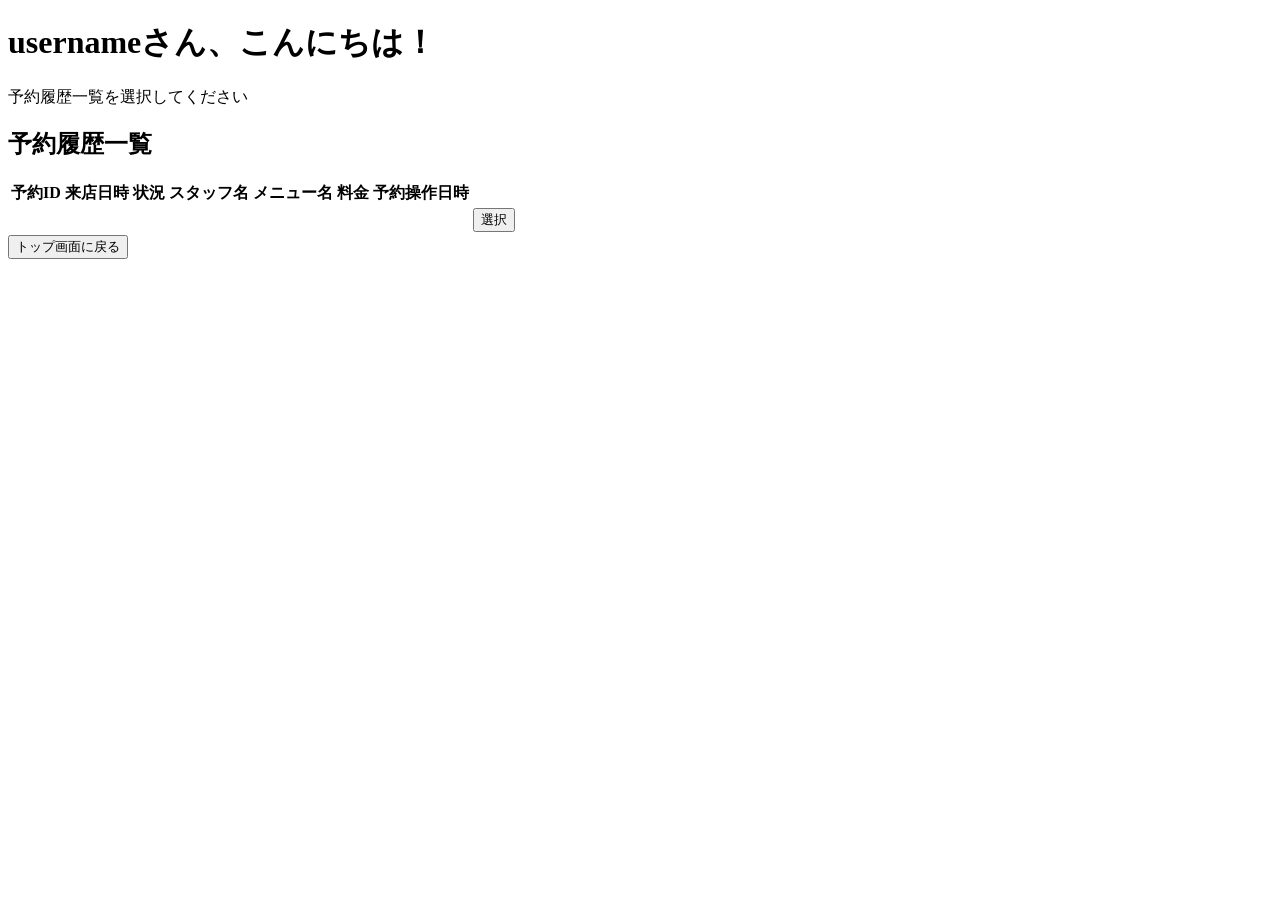
<file: src/main/resources/templates/checkHistory.html>
<!DOCTYPE html>
<html lang="ja" xmlns=:th="https://www.thymeleaf.org">
<head>
    <meta charset="UTF-8">
    <meta name="viewport" content="width=device-width, initial-scale=1.0">
    <title>予約システム | 予約履歴画面</title>
    <link rel="stylesheet" th:href="@{/css/style.css}">
</head>
<body>
    <header>
        <h1>
            <span th:text="${username}">username</span>さん、こんにちは！
        </h1>
    </header>
    <main>
        <p>予約履歴一覧を選択してください</p>
        	<h2>予約履歴一覧</h2>

            <table class="menu-list">
                <tr>
                    <th>予約ID</th><th>来店日時</th><th>状況</th><th>スタッフ名</th><th>メニュー名</th><th>料金</th><th>予約操作日時</th>
                </tr>

                <tr th:each="reservation : ${reservations}">
                    <td th:text="${reservation.id}"></td>
                    <td th:text="${reservation.displaydatetime}"></td>
                    <td th:text="${reservation.status}"></td>
                    <td th:text="${reservation.staffname}"></td>
                    <td th:text="${reservation.menuname}"></td>
                    <td th:text="${reservation.billingfee}"></td>
                    <td th:text="${reservation.displaycreatedtime}"></td>
                    <td>
                        <button type="submit">選択</button>
                        <!-- <form th:action="@{/set-calendar}" method="POST">
                            <input type="hidden" id="username" name="username" value="まなちゃ">
                            <input type="hidden" name="menuid" th:value="${menu.id}">
                            <button type="submit">このメニューを選択</button>
                        </form> -->
                    </td>
                </tr>

            </table>
            <form th:action="@{/usertop}" method="POST">
                <input type="hidden" id="username" name="username" value="まなちゃ">
                <button type="submit" class="top-button-ret">トップ画面に戻る</button>
            </form>
    </main>
    <footer>
    </footer>
</body>
</html>
</file>
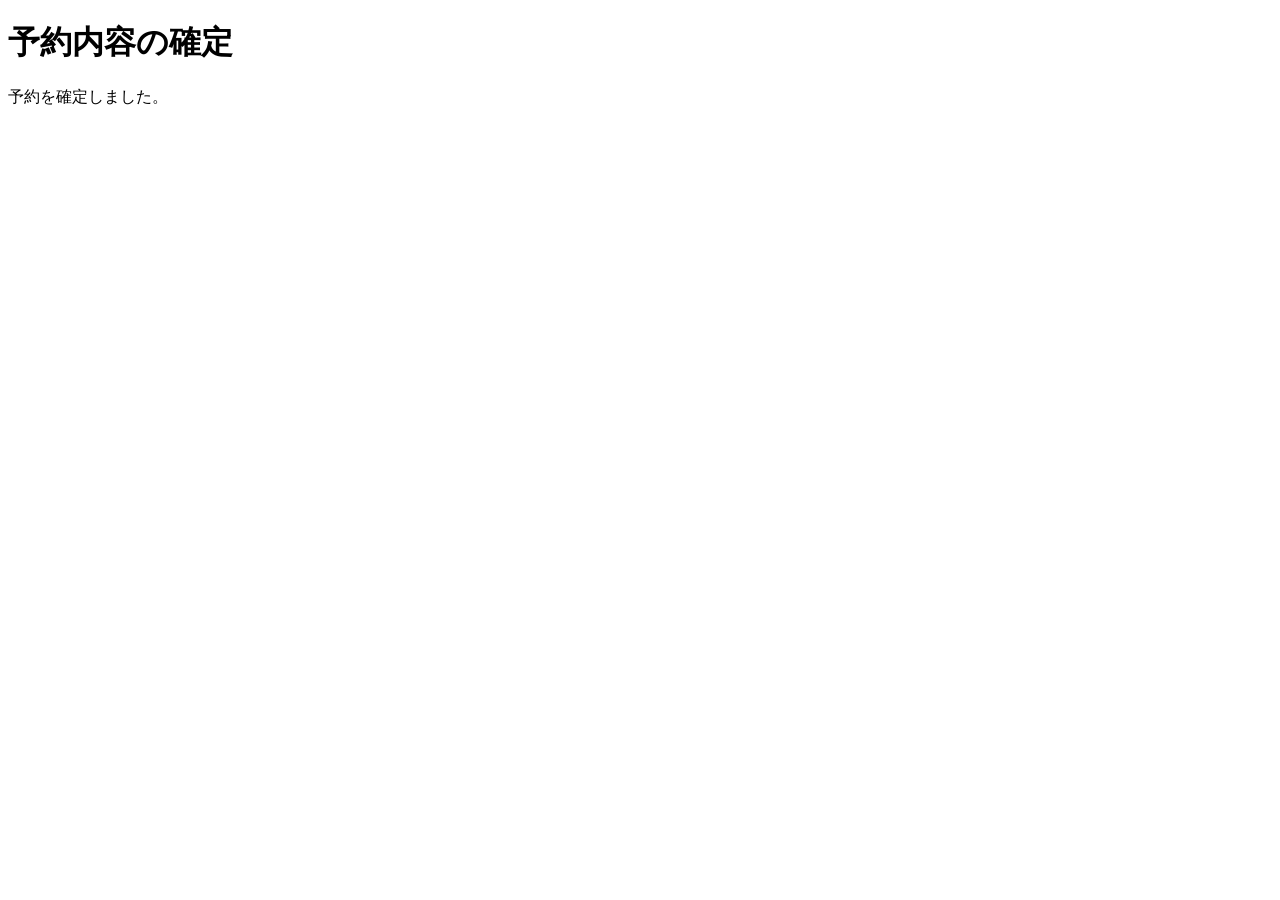
<file: src/main/resources/templates/completeReservation.html>
<!DOCTYPE html>
<html lang="ja" xmlns:th="https://www.thymeleaf.org">
<head>
    <meta charset="UTF-8">
    <meta name="viewport" content="width=device-width, initial-scale=1.0">
    <title>予約内容の確定</title>
    <link rel="stylesheet" th:href="@{/css/style.css}">
</head>
<body>
    <header>
        <h1>予約内容の確定</h1>
    </header>

    <div class="confirm-card">
        <p class="confirm-message">予約を確定しました。</p>
    </div>
</body>
</html>
</file>
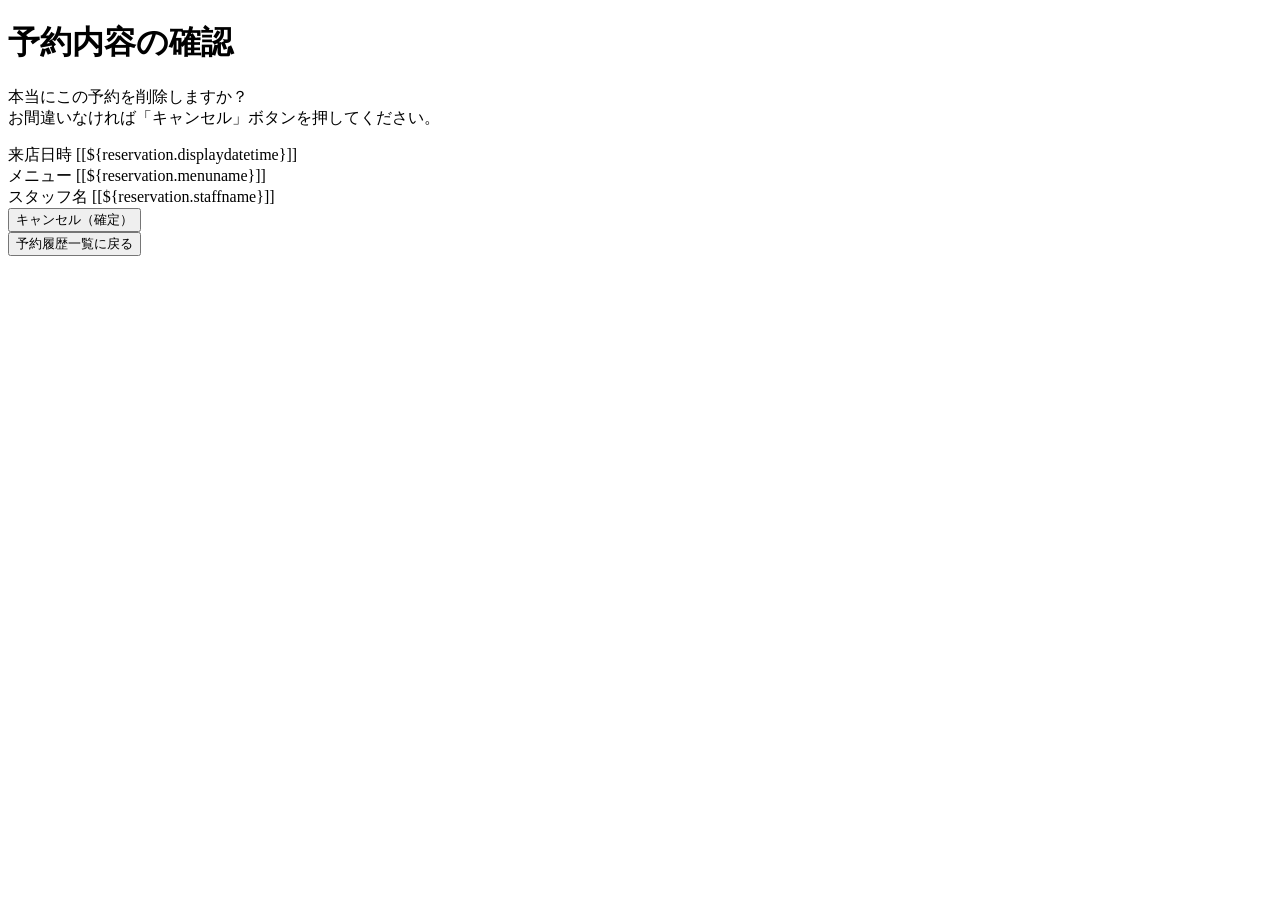
<file: src/main/resources/templates/confirmCancelReservation.html>
<!DOCTYPE html>
<html lang="ja" xmlns:th="https://www.thymeleaf.org">
<head>
    <meta charset="UTF-8">
    <meta name="viewport" content="width=device-width, initial-scale=1.0">
    <title>予約内容の確認</title>
    <link rel="stylesheet" th:href="@{/css/style.css}">
</head>
<body>
    <header>
        <h1>予約内容の確認</h1>
    </header>

    <div class="confirm-card">
        <p class="confirm-message">本当にこの予約を削除しますか？<br>お間違いなければ「キャンセル」ボタンを押してください。</p>
        
        <div class="confirm-item">
            <span>来店日時</span>
            <span>[[${reservation.displaydatetime}]] </span>
        </div>
        <div class="confirm-item">
            <span>メニュー</span>
            <span>[[${reservation.menuname}]]</span>
        </div>
        <div class="confirm-item">
            <span>スタッフ名</span>
            <span>[[${reservation.staffname}]]</span>
        </div>

        <form th:action="@{/reservations/{reservationid}/cancel(reservationid=${reservation.id})}" method="POST">
            <button type="submit" class="top-button">キャンセル（確定）</button>
        </form>
        <form th:action="@{/reservations}" method="GET">
            <button type="submit" class="top-button-ret">予約履歴一覧に戻る</button>
        </form>
    </div>
</body>
</html>
</file>
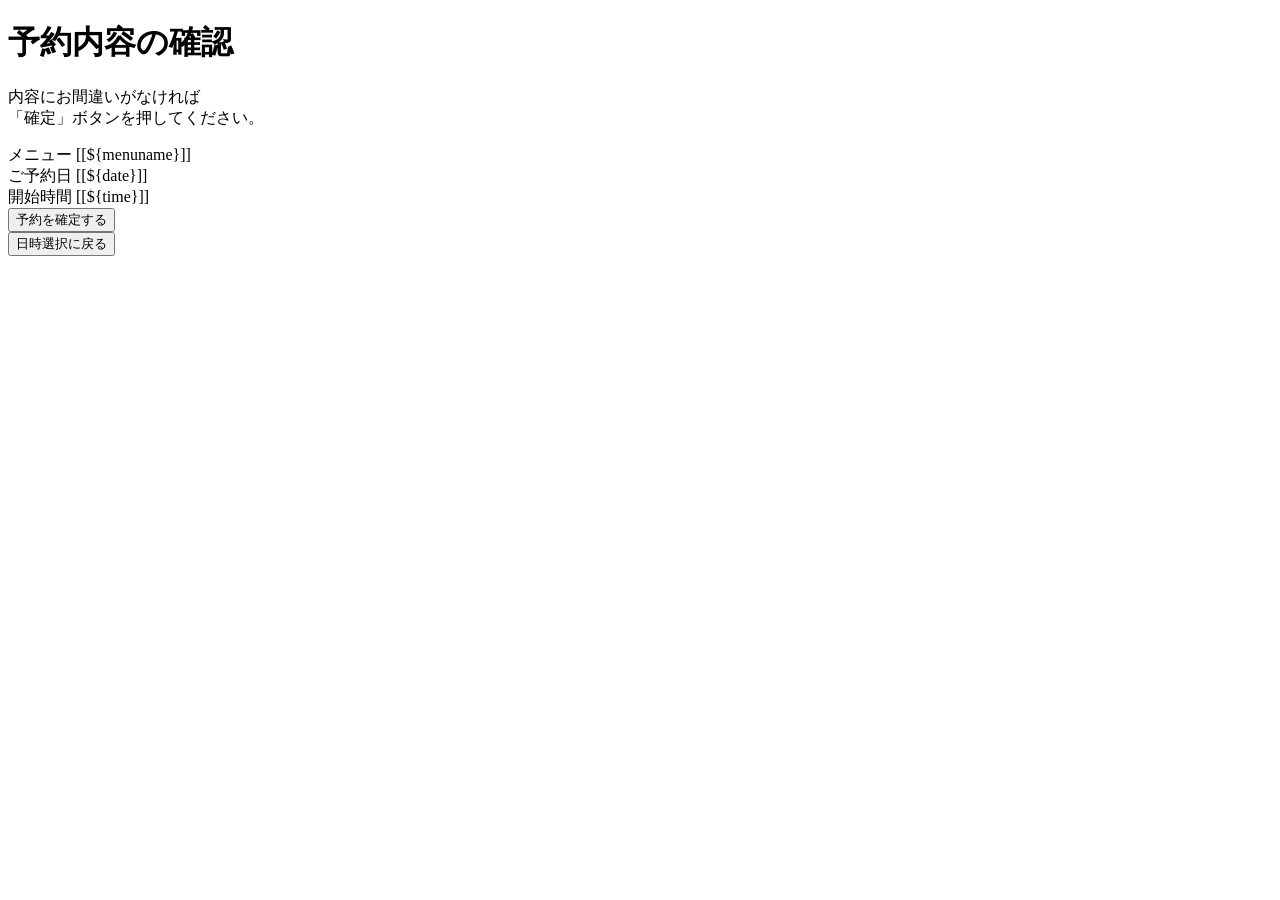
<file: src/main/resources/templates/confirmRegistReservation.html>
<!DOCTYPE html>
<html lang="ja" xmlns:th="https://www.thymeleaf.org">
<head>
    <meta charset="UTF-8">
    <meta name="viewport" content="width=device-width, initial-scale=1.0">
    <title>予約内容の確認</title>
    <link rel="stylesheet" th:href="@{/css/style.css}">
</head>
<body>
    <header>
        <h1>予約内容の確認</h1>
    </header>

    <div class="confirm-card">
        <p class="confirm-message">内容にお間違いがなければ<br>「確定」ボタンを押してください。</p>
        
        <div class="confirm-item">
            <span>メニュー</span>
            <span>[[${menuname}]]</span>
        </div>
        <div class="confirm-item">
            <span>ご予約日</span>
            <span>[[${date}]]</span>
        </div>
        <div class="confirm-item">
            <span>開始時間</span>
            <span>[[${time}]]</span>
        </div>

        <form th:action="@{regist-reservation}" method="POST">
            <input type="hidden" name="date" th:value="${date}">
            <input type="hidden" name="time" th:value="${time}">
            <input type="hidden" name="menuid" th:value="${menuid}">
            <button type="submit" class="top-button">予約を確定する</button>
        </form>
        <form th:action="@{/set-calendar}" method="GET">
            <input type="hidden" name="menuid" th:value="${menuid}">
            <button type="submit" class="top-button-ret">日時選択に戻る</button>
        </form>
    </div>
</body>
</html>
</file>
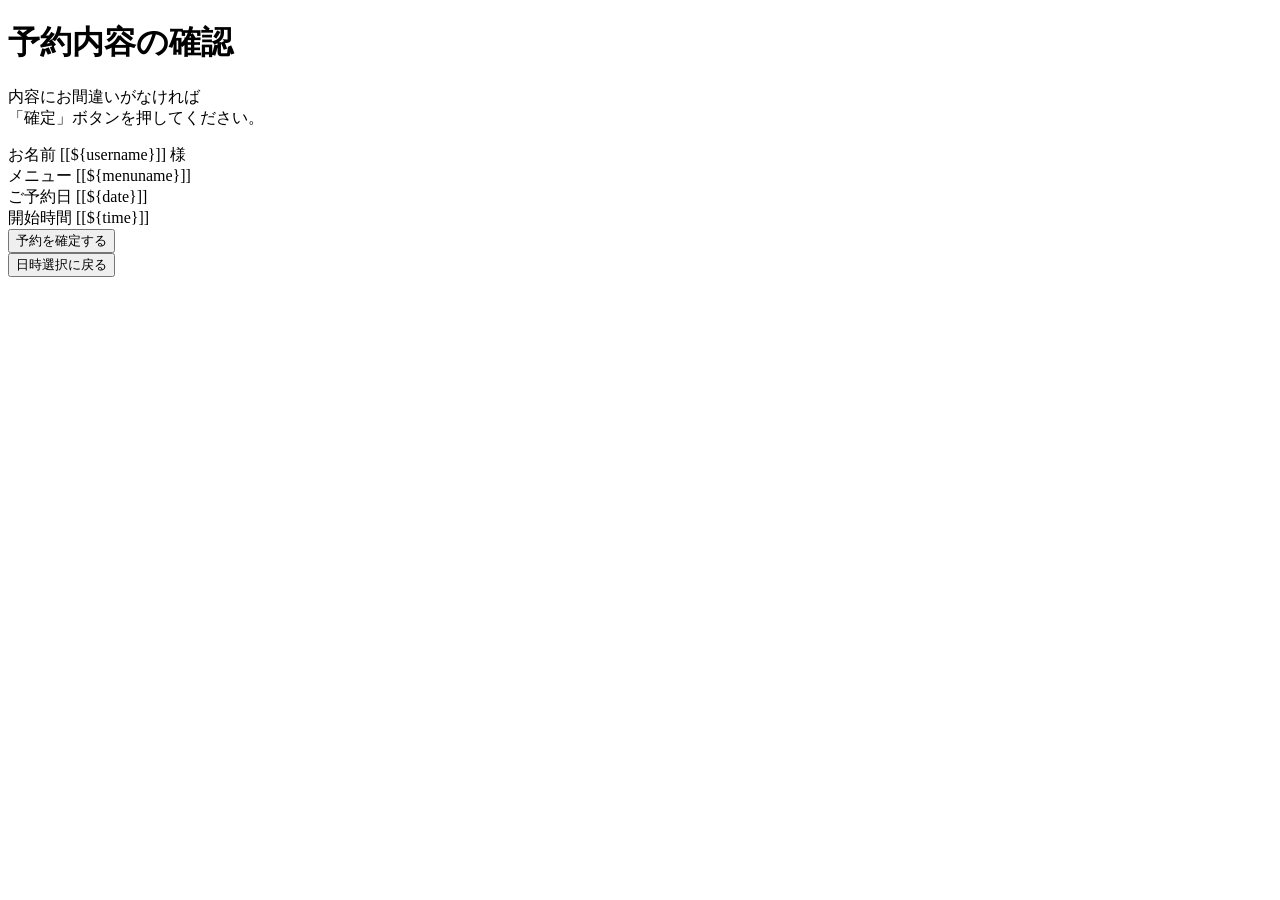
<file: src/main/resources/templates/confirmReservation.html>
<!DOCTYPE html>
<html lang="ja" xmlns:th="https://www.thymeleaf.org">
<head>
    <meta charset="UTF-8">
    <meta name="viewport" content="width=device-width, initial-scale=1.0">
    <title>予約内容の確認</title>
    <link rel="stylesheet" th:href="@{/css/style.css}">
</head>
<body>
    <header>
        <h1>予約内容の確認</h1>
    </header>

    <div class="confirm-card">
        <p class="confirm-message">内容にお間違いがなければ<br>「確定」ボタンを押してください。</p>
        
        <div class="confirm-item">
            <span>お名前</span>
            <span>[[${username}]] 様</span>
        </div>
        <div class="confirm-item">
            <span>メニュー</span>
            <span>[[${menuname}]]</span>
        </div>
        <div class="confirm-item">
            <span>ご予約日</span>
            <span>[[${date}]]</span>
        </div>
        <div class="confirm-item">
            <span>開始時間</span>
            <span>[[${time}]]</span>
        </div>

        <form th:action="@{regist-reservation}" method="POST">
            <input type="hidden" id="username" name="username" value="まなちゃ">
            <input type="hidden" name="date" th:value="${date}">
            <input type="hidden" name="time" th:value="${time}">
            <input type="hidden" name="menuid" th:value="${menuid}">
            <button type="submit" class="top-button">予約を確定する</button>
        </form>
        <form th:action="@{/set-calendar}" method="POST">
            <input type="hidden" id="username" name="username" value="まなちゃ">
            <input type="hidden" name="menuid" th:value="${menuid}">
            <button type="submit" class="top-button-ret">日時選択に戻る</button>
        </form>
    </div>
</body>
</html>
</file>
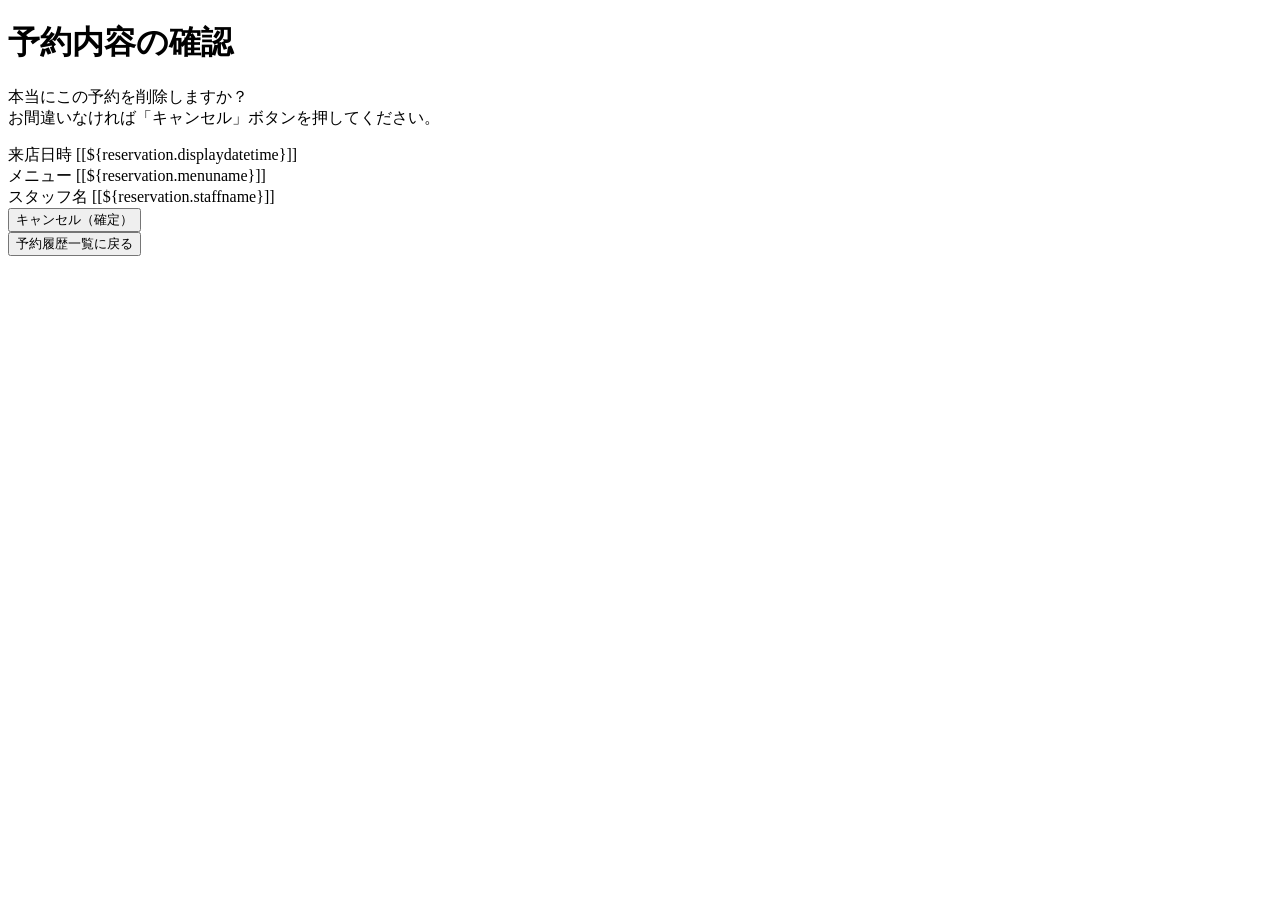
<file: src/main/resources/templates/deleteReservation.html>
<!DOCTYPE html>
<html lang="ja" xmlns:th="https://www.thymeleaf.org">
<head>
    <meta charset="UTF-8">
    <meta name="viewport" content="width=device-width, initial-scale=1.0">
    <title>予約内容の確認</title>
    <link rel="stylesheet" th:href="@{/css/style.css}">
</head>
<body>
    <header>
        <h1>予約内容の確認</h1>
    </header>

    <div class="confirm-card">
        <p class="confirm-message">本当にこの予約を削除しますか？<br>お間違いなければ「キャンセル」ボタンを押してください。</p>
        
        <div class="confirm-item">
            <span>来店日時</span>
            <span>[[${reservation.displaydatetime}]] </span>
        </div>
        <div class="confirm-item">
            <span>メニュー</span>
            <span>[[${reservation.menuname}]]</span>
        </div>
        <div class="confirm-item">
            <span>スタッフ名</span>
            <span>[[${reservation.staffname}]]</span>
        </div>

        <form th:action="@{regist-reservation}" method="POST">
            <input type="hidden" id="username" name="username" value="まなちゃ">
            <input type="hidden" name="date" th:value="${date}">
            <input type="hidden" name="time" th:value="${time}">
            <input type="hidden" name="menuid" th:value="${menuid}">
            <button type="submit" class="top-button">キャンセル（確定）</button>
        </form>
        <form th:action="@{/reservations}" method="GET">
            <input type="hidden" id="username" name="username" value="まなちゃ">
            <input type="hidden" id="userid" name="userid" value="1">
            <button type="submit" class="top-button-ret">予約履歴一覧に戻る</button>
        </form>
    </div>
</body>
</html>
</file>
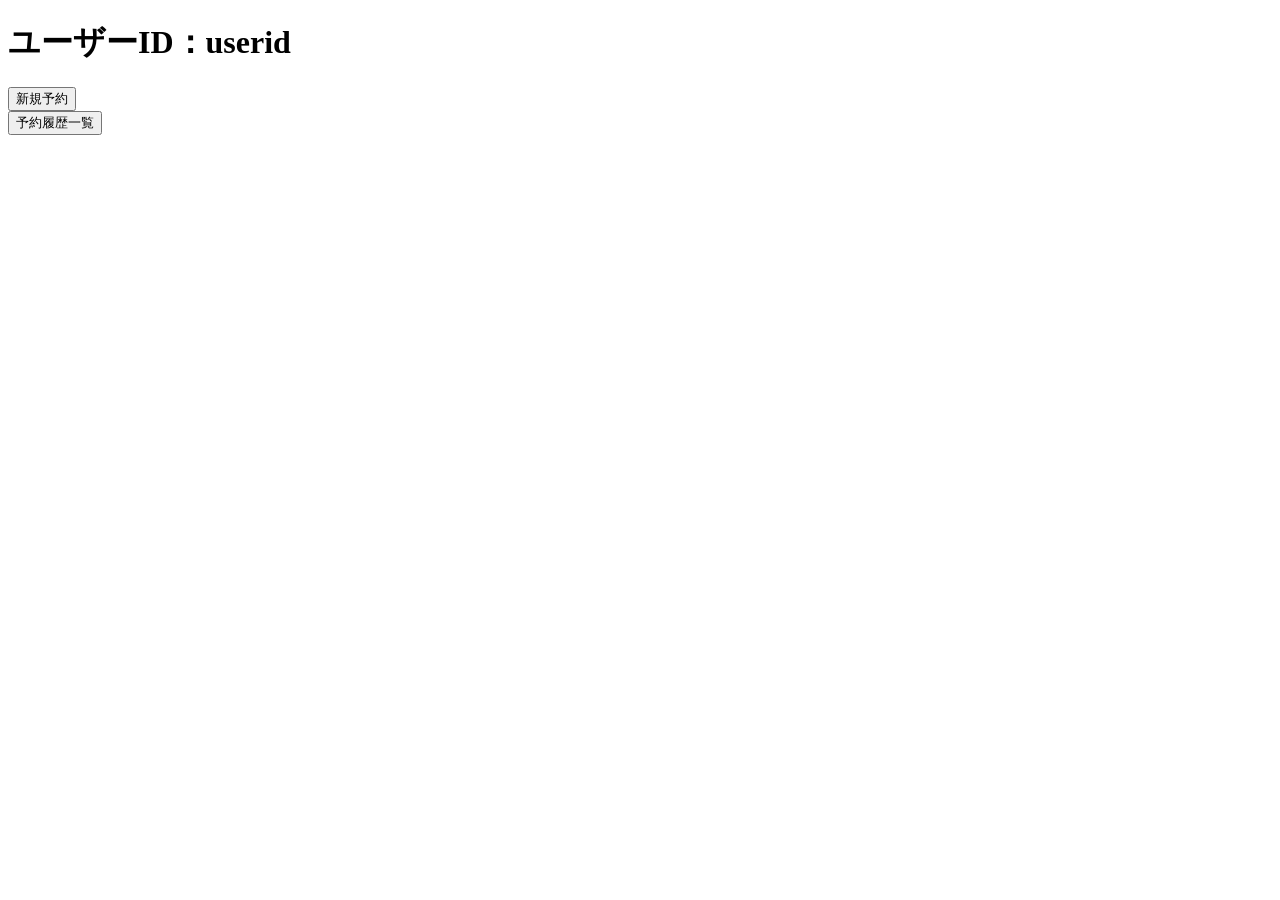
<file: src/main/resources/templates/home.html>
<!DOCTYPE html>
<html lang="ja" xmlns=:th="https://www.thymeleaf.org">
<head>
    <meta charset="UTF-8">
    <meta name="viewport" content="width=device-width, initial-scale=1.0">
    <title>予約システム | ホーム画面</title>
    <link rel="stylesheet" th:href="@{/css/style.css}">
</head>
<body>
    <header>
        <h1>
            ユーザーID：<span th:text="${userid}">userid</span>
        </h1>
    </header>
    <main>
        <form th:action="@{/select-menu}" method="GET">
            <button class="top-button">新規予約</button>
        </form>

        <form th:action="@{/reservations}" method="GET">
            <button class="top-button">予約履歴一覧</button>
        </form>
    </main>
    <footer>
    </footer>
</body>
</html>
</file>
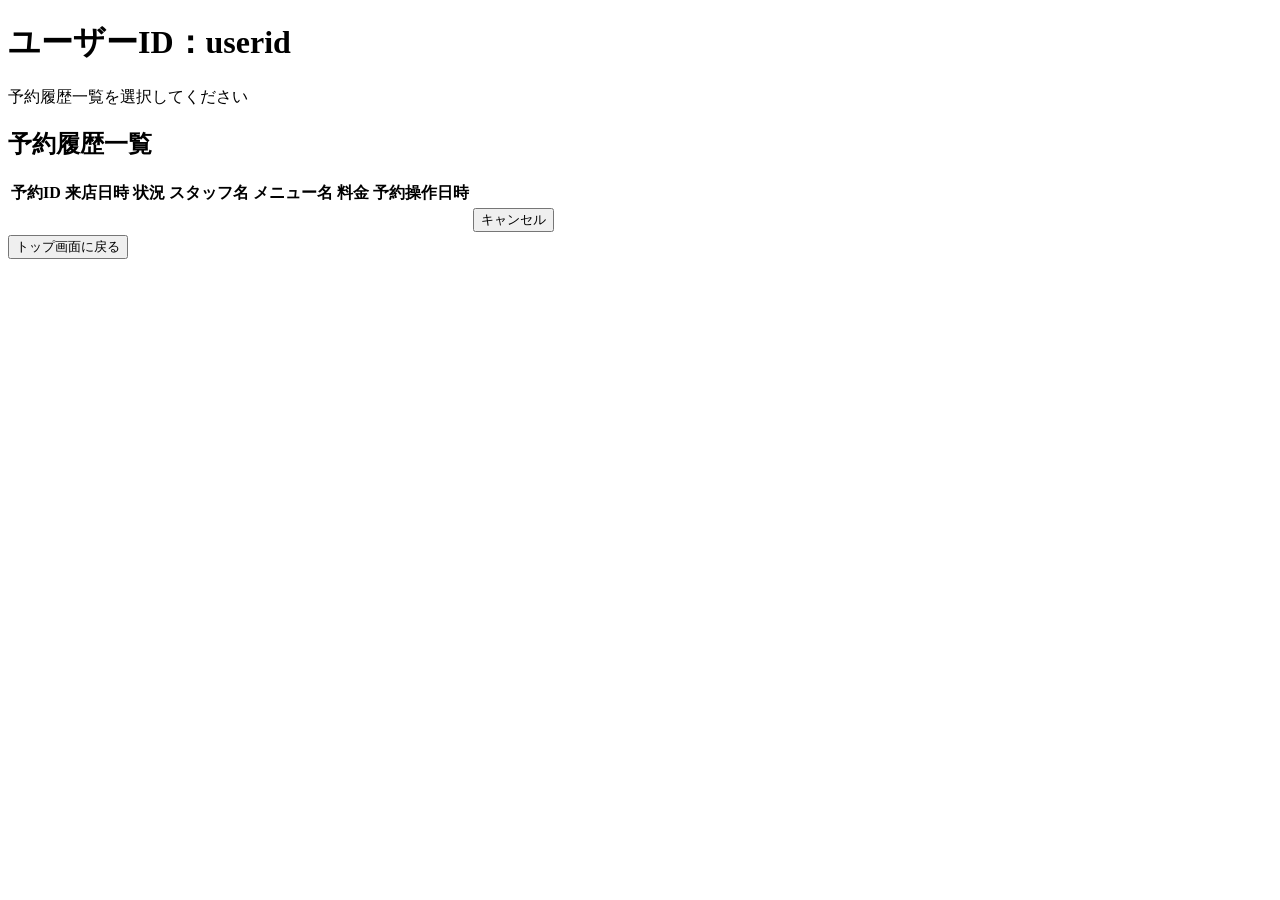
<file: src/main/resources/templates/reservations.html>
<!DOCTYPE html>
<html lang="ja" xmlns=:th="https://www.thymeleaf.org">
<head>
    <meta charset="UTF-8">
    <meta name="viewport" content="width=device-width, initial-scale=1.0">
    <title>予約システム | 予約履歴画面</title>
    <link rel="stylesheet" th:href="@{/css/style.css}">
</head>
<body>
    <header>
        <h1>
            ユーザーID：<span th:text="${userid}">userid</span>
        </h1>
    </header>
    <main>
        <p>予約履歴一覧を選択してください</p>
        	<h2>予約履歴一覧</h2>

            <table class="menu-list">
                <tr>
                    <th>予約ID</th><th>来店日時</th><th>状況</th><th>スタッフ名</th><th>メニュー名</th><th>料金</th><th>予約操作日時</th>
                </tr>

                <tr th:each="reservation : ${reservations}">
                    <td th:text="${reservation.id}"></td>
                    <td th:text="${reservation.displaydatetime}"></td>
                    <td th:text="${reservation.status}"></td>
                    <td th:text="${reservation.staffname}"></td>
                    <td th:text="${reservation.menuname}"></td>
                    <td th:text="${reservation.billingfee}"></td>
                    <td th:text="${reservation.displaycreatedtime}"></td>
                    <td>
                        <form th:action="@{/reservations/{reservationid}/cancel(reservationid=${reservation.id})}" method="GET">
                            <button type="submit">キャンセル</button>
                        </form>
                    </td>
                </tr>

            </table>
            <form th:action="@{/usertop}" method="GET">
                <button type="submit" class="top-button-ret">トップ画面に戻る</button>
            </form>
    </main>
    <footer>
    </footer>
</body>
</html>
</file>
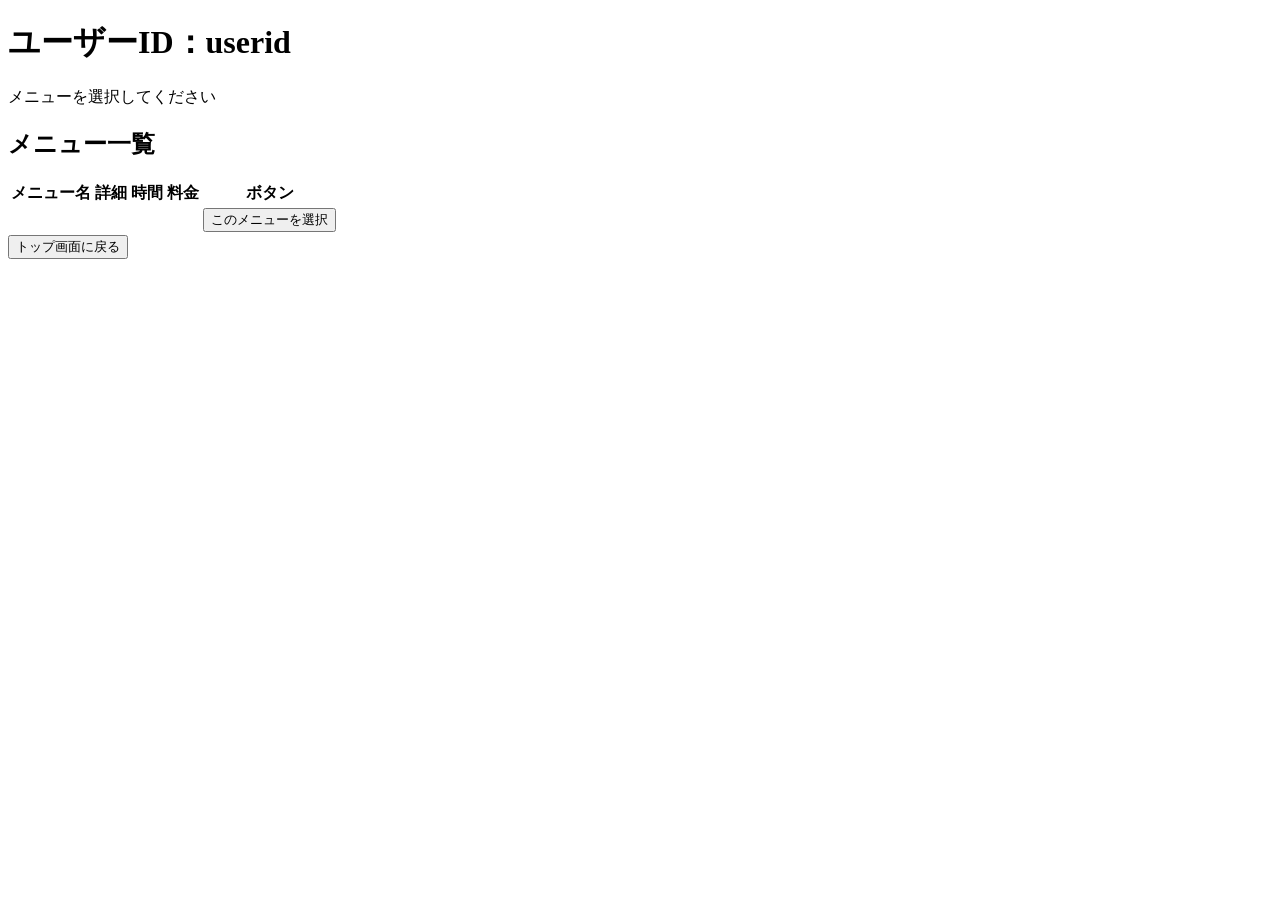
<file: src/main/resources/templates/selectMenu.html>
<!DOCTYPE html>
<html lang="ja" xmlns=:th="https://www.thymeleaf.org">
<head>
    <meta charset="UTF-8">
    <meta name="viewport" content="width=device-width, initial-scale=1.0">
    <title>予約システム | メニュー検索画面</title>
    <link rel="stylesheet" th:href="@{/css/style.css}">
</head>
<body>
    <header>
        <h1>
            ユーザーID：<span th:text="${userid}">userid</span>
        </h1>
    </header>
    <main>
        <p>メニューを選択してください</p>
        	<h2>メニュー一覧</h2>

            <table class="menu-list">
                <tr>
                    <th>メニュー名</th><th>詳細</th><th>時間</th><th>料金</th><th>ボタン</th>
                </tr>

                <tr th:each="menu : ${menuList}">
                    <!-- <td th:text="${menu.id}"></td> -->
                    <td th:text="${menu.name}"></td>
                    <td th:text="${menu.detail}"></td>
                    <td th:text="${menu.formattedDuration}"></td>
                    <td th:text="${menu.formattedPrice}"></td>
                    <td>
                        <form th:action="@{/set-calendar}" method="GET">
                            <input type="hidden" name="menuid" th:value="${menu.id}">
                            <button type="submit">このメニューを選択</button>
                        </form>
                    </td>
                </tr>

            </table>
            <form th:action="@{/usertop}" method="GET">
                <button type="submit" class="top-button-ret">トップ画面に戻る</button>
            </form>
    </main>
    <footer>
    </footer>
</body>
</html>
</file>
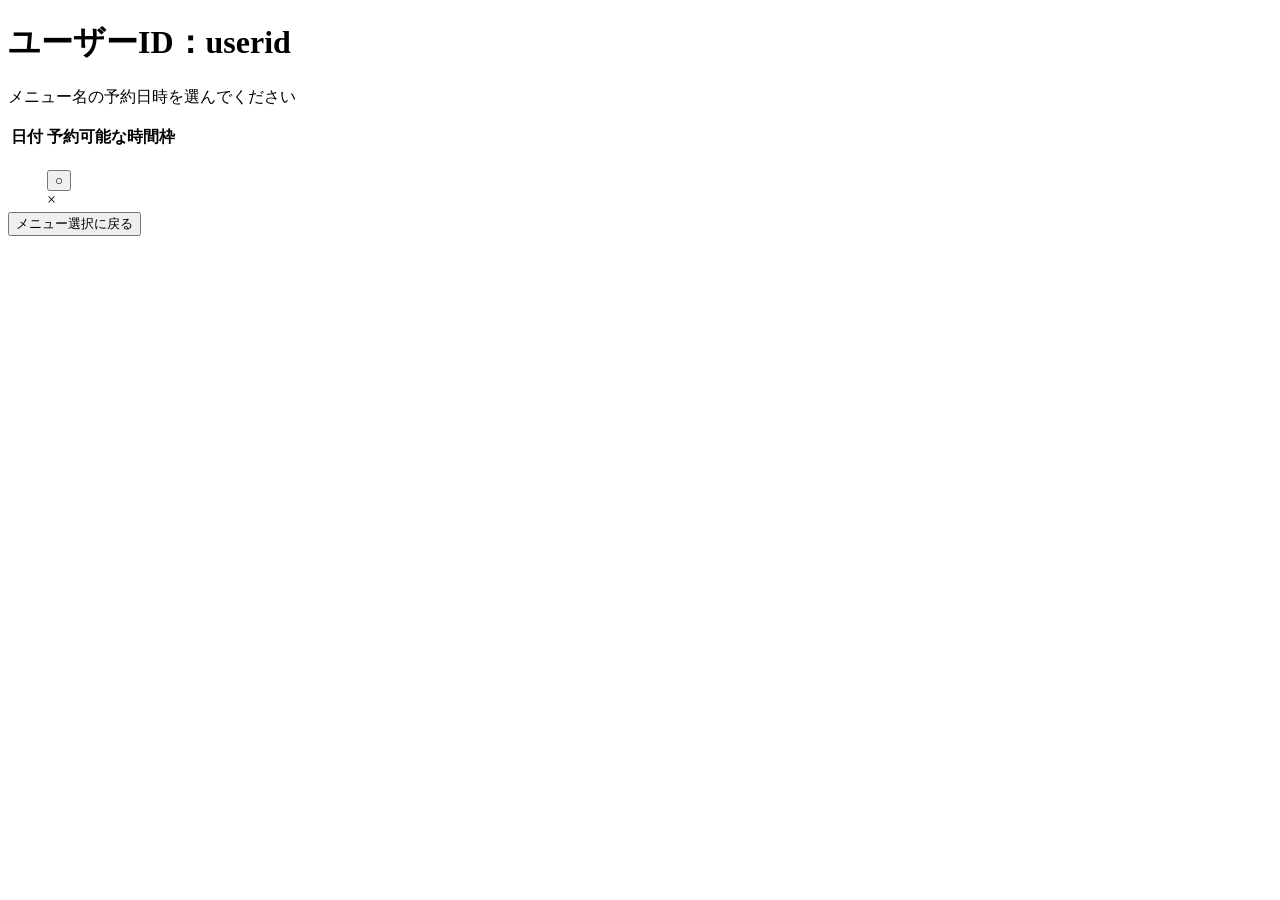
<file: src/main/resources/templates/setCalendar.html>
<!DOCTYPE html>
<html lang="ja" xmlns:th="https://www.thymeleaf.org">
<head>
    <meta charset="UTF-8">
    <meta name="viewport" content="width=device-width, initial-scale=1.0">
    <title>予約システム | 予定日時選択画面</title>
    <link rel="stylesheet" th:href="@{/css/style.css}">
</head>
<body>
    <header>
        <h1>ユーザーID：<span th:text="${userid}">userid</span></h1>
        <p><span th:text="${menuname}">メニュー名</span>の予約日時を選んでください</p>
    </header>

    <table class="menu-list">
        <thead>
            <tr>
                <th>日付</th>
                <th>予約可能な時間枠</th>
            </tr>
        </thead>
        <tbody>
            <tr th:each="day : ${calendar}">
                <td>
                    <strong th:text="${#temporals.format(day.date, 'MM/dd')}"></strong>
                </td>
                <td>
                    <div class="slot-container">
                        <div th:each="slot : ${day.slots}" 
                             class="slot-item" 
                             th:classappend="${!slot.isAvailable} ? 'unavailable'">
                            
                            <small th:text="${slot.startTime}"></small><br>
                            
                            <div th:if="${slot.isAvailable}">
                                <form th:action="@{/confirm-regist-reservation}" method="GET">
                                    <input type="hidden" name="date" th:value="${day.date}">
                                    <input type="hidden" name="time" th:value="${slot.startTime}">
                                    <input type="hidden" name="menuid" th:value="${menuid}">
                                    <button type="submit">○</button>
                                </form>
                            </div>
                            
                            <div th:if="${!slot.isAvailable}">
                                <span>×</span>
                            </div>
                        </div>
                    </div>
                </td>
            </tr>
        </tbody>
    </table>
        <form th:action="@{/select-menu}" method="GET">
        <button type="submit" class="top-button-ret">メニュー選択に戻る</button>
</body>
</html>
</file>
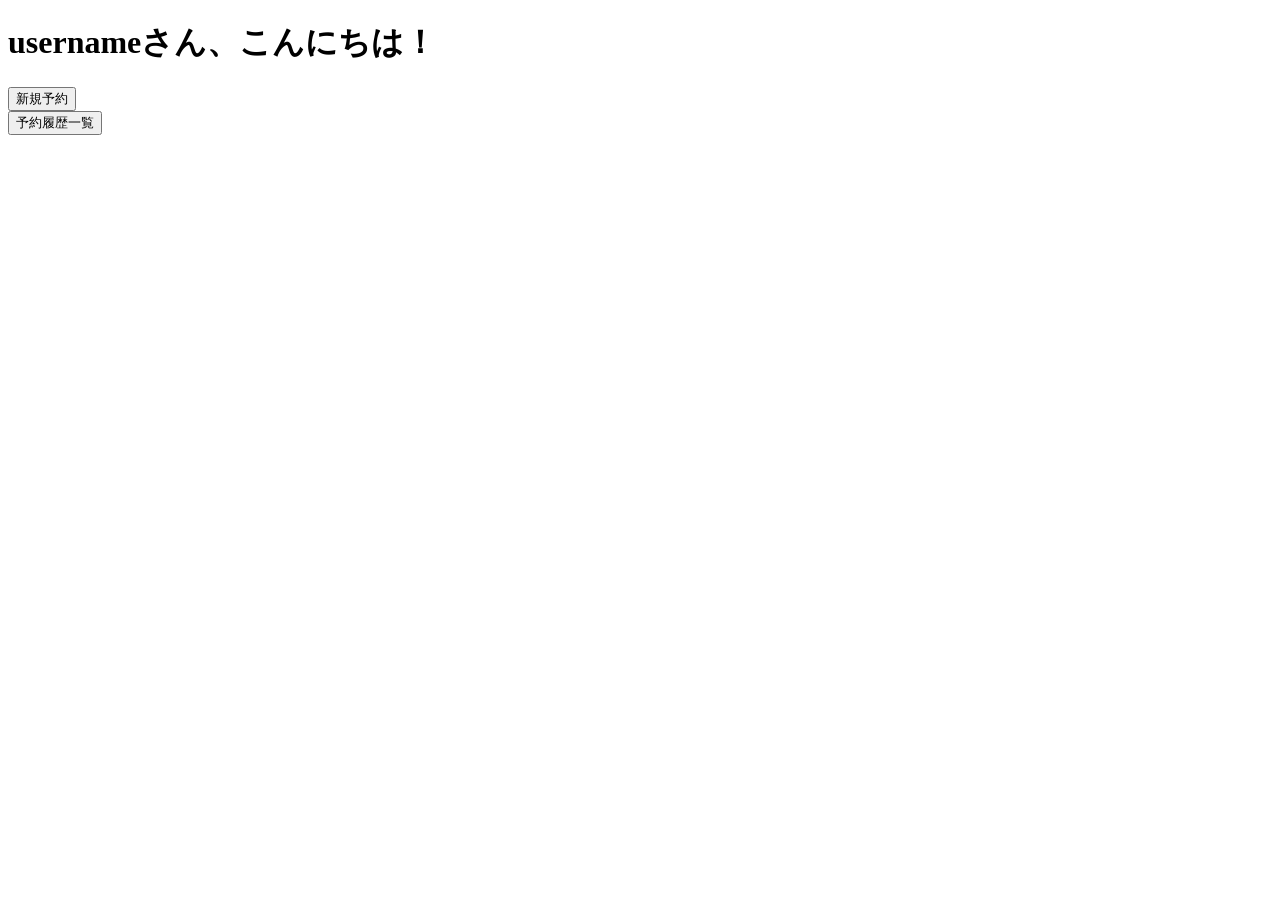
<file: src/main/resources/templates/top.html>
<!DOCTYPE html>
<html lang="ja" xmlns=:th="https://www.thymeleaf.org">
<head>
    <meta charset="UTF-8">
    <meta name="viewport" content="width=device-width, initial-scale=1.0">
    <title>予約システム | トップ画面</title>
    <link rel="stylesheet" th:href="@{/css/style.css}">
</head>
<body>
    <header>
        <h1>
            <span th:text="${username}">username</span>さん、こんにちは！
        </h1>
    </header>
    <main>
        <form th:action="@{/select-menu}" method="GET">
            <input type="hidden" id="username" name="username" value="まなちゃ">
            <button class="top-button">新規予約</button>
        </form>

        <form th:action="@{/reservations}" method="GET">
            <input type="hidden" id="username" name="username" value="まなちゃ">
            <input type="hidden" id="userid" name="userid" value="1">
            <button class="top-button">予約履歴一覧</button>
        </form>
    </main>
    <footer>
    </footer>
</body>
</html>
</file>
